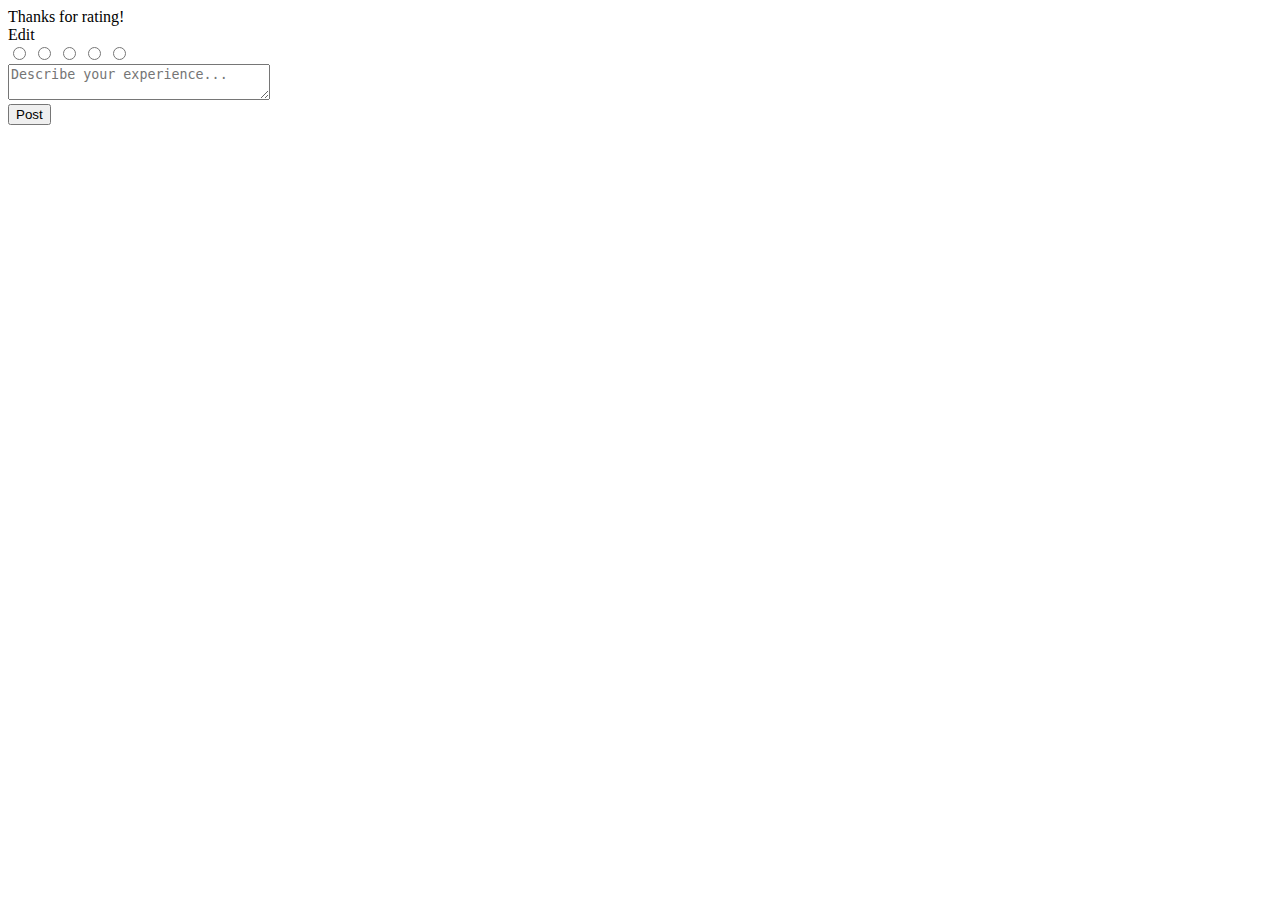
<file: ecommerce_cs220 _update/templates/rating.html>
<!DOCTYPE html>
<html lang ="en" dir ="ltr">
    <head>
        <meta charset = "utf-8">
        <!-- <link rel = "stylesheet" href="../static/css/rating.css"> -->
        <!-- <link rel = "stylesheet" href = "file:///E:/fontawesome/css/all.css" > -->
    </head>
    <body>
        <div class ="container">
            <div class ="post">
                <div class ="text">Thanks for rating!</div>
                <div class ="edit">Edit</div>
            </div>
            <div class = "star-widget">
                <input type = "radio" name ="star" id ="star5"><label for ="star5"                  
                class= "fas fa-star"> </label>
                <input type = "radio" name ="star" id ="star4"><label for ="star4"                   
                class= "fas fa-star"> </label>
                <input type = "radio" name ="star" id ="star3"><label for ="star3"                   
                class= "fas fa-star"> </label>
                <input type = "radio" name ="star" id ="star2"><label for ="star2"                   
                class= "fas fa-star"> </label>
                <input type = "radio" name ="star" id ="star1"><label for ="star1"                   
                class= "fas fa-star"> </label>
                <form action = "#">
                    <header></header>
                    <div class="textarea">
                        <textarea cols="30" placeholder ="Describe your experience..."></textarea>
                    </div>
                    <div class ="btn">
                        <button type= "submit">Post</button>
                    </div>
                </form>     
            </div>
        </div>
        <script>
            const btn = document.querySelector("button");
            const post = document.querySelector(".post");
            const widget = document.querySelector(".star-widget");
            const editBtn = document.querySelector(".edit");
            btn.onclick = () =>{
                widget.style.display = "none";
                post.style.display = "block";
                editBtn.onclick = () =>{
                    widget.style.display = "block";
                    post.style.display = "none";
                }
                return false;
            }
        </script>
    </body>
</html>
</file>
<file: ecommerce_cs220 _update/static/css/rating.css>
@import url('https://fonts.googleapis.com/css2?family=PT+Serif+Caption&display=swap');
*{
    margin: 0;
    padding: 0;
    box-sizing: border-box;
    font-family: 'Poppins', sans-serif;
}
html,body
{
    display: grid;
    height: 100%;
    place-items: center;
    text-align: center;
    background: rgb(238, 235, 235);
}
.container
{
    position: relative;
    width: 480px;
    background: #ccc;
    padding: 20px 30px;
    border: 1px solid #444;
    border-radius: 5px;
    display: flex;
    align-items: center;
    justify-content: center;
    flex-direction: column;
}
.container .post
{
    display: none;
}
.container .text
{
    font-size: 25px;
    color: #666;
    font-weight: 500;
}
.container .edit
{
    position: absolute;
    right: 10px;
    top: 5px;
    font-size: 16px;
    color: #666;
    font-weight: 500;
    cursor: pointer;
}
.container .edit:hover
{
    text-decoration: underline;
}
.container .star-widget input
{
    display: none;
}
.star-widget label
{
    font-size: 40px;
    color: #444;
    padding: 10px;
    float: right;
    transition: all 0.2s ease;
}
input:not(:checked) ~ label:hover,
input:not(:checked) ~ label:hover ~ label
{
    color: #fd4;
}
input:checked ~ label
{
    color: #fd4;
}
input#star5:checked ~ label
{
    color: #fe7;
    text-shadow: 0 0 20px #952;
}
#star1:checked ~ form header:before
{
    content:"I hate it";
}
#star2:checked ~ form header:before
{
    content:"I don't like it";
}
#star3:checked ~ form header:before
{
    content:"I think it's okay";
}
#star4:checked ~ form header:before
{
    content:"I like it";
}
#star5:checked ~ form header:before
{
    content:"I love it";
}
.container form
{
    display: none;
}
input:checked ~ form
{
    display: block;
}
form header
{
    width: 100%;
    font-size: 25px;
    color: #444;;
    font-weight: 500;
    margin: 5px 0 20 px 0;
    text-align: center;
    transition: all 0.2s ease;
}
form .textarea
{
    height: 100px;
    width: 100%;
    overflow: hidden;
}
form .textarea textarea
{
    height: 100px;
    width: 100%;
    outline: none;
    color: rgb(12, 12, 12);
    border: 1px solid #333;
    background: rgb(241, 236, 236);
    padding: 10px;
    font-size: 17px;
    resize: none;
}
form .btn
{
    height: 45px;
    width: 100%;
    margin: 15px 0;
}
form .btn button
{
    height: 100%;
    width: 100%;
    border: 1px solid #444;
    outline: none;
    background:rgb(238, 235, 235);
    color: #999;
    font-size: 17px;
    font-weight: 500;
    text-transform: uppercase;
    cursor: pointer;
    transition: all 0.3s ease;
}
form .btn button:hover
{
    background: #5396bd;
}
</file>
